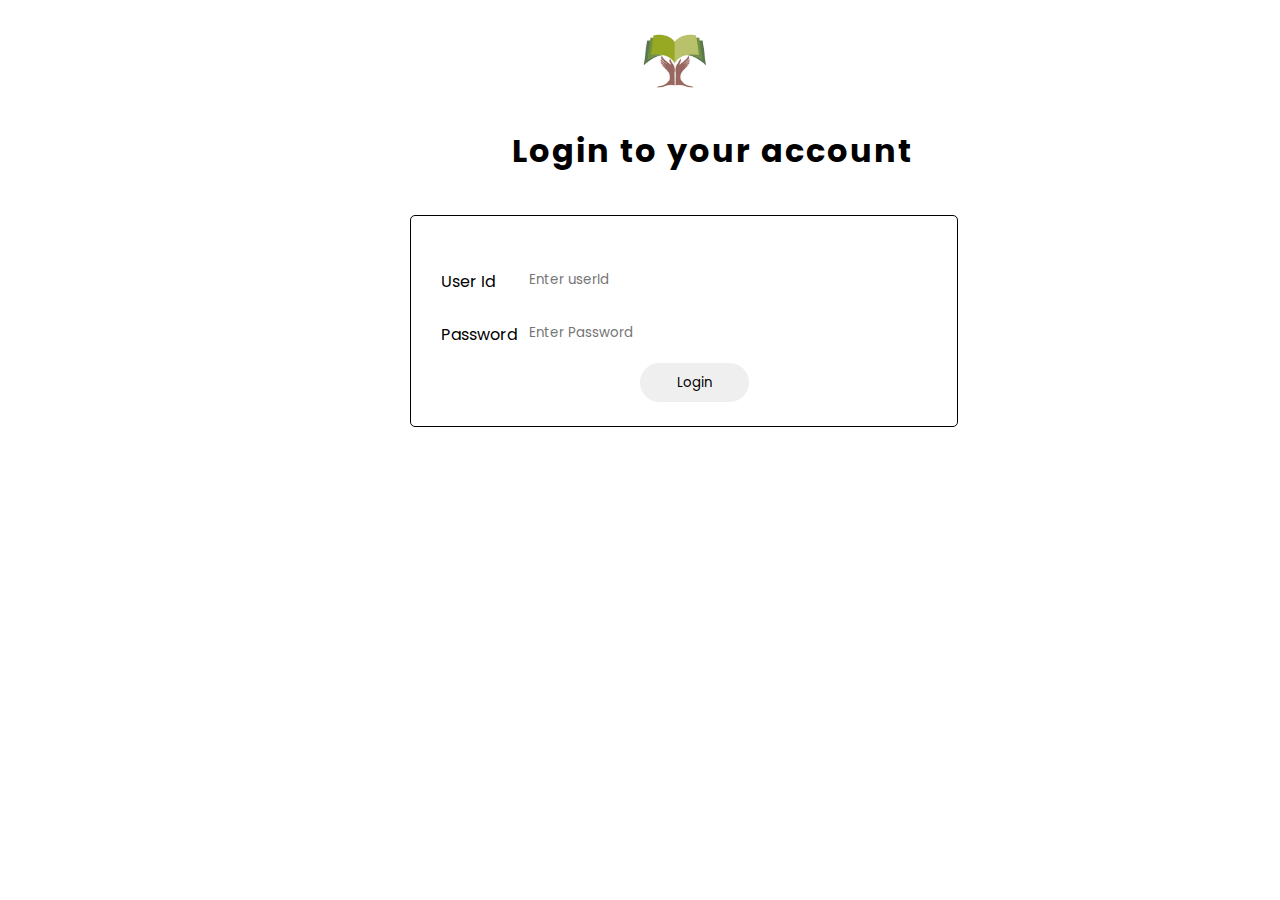
<file: index.html>
<!DOCTYPE html>
<html lang="en">

<head>
    <meta charset="UTF-8">
    <meta name="viewport" content="width=device-width, initial-scale=1.0">
    <title>Liabrary Managment</title>
    <link rel="stylesheet" href="style.css">
</head>
<body>
    <div class="nav-logo">
        <img src="./img/download.png" style="width: 70px; height: 60px;">
    </div>
    <h1>Login to your account</h1>
    <div class="main-container">
        <div class="userID">
            <label for="email">User Id</label>
            <input class="input" type="text" id="userId" placeholder="Enter userId">
        </div>

        <div class="uerPass">
            <label>Password</label>
            <input class="input" type="password" id="password" placeholder="Enter Password">
        </div>

        <button id="loginBtn" class="btn">Login</button>
        <div id="errorMessage" style="color: red;"></div>
    </div>

    <script src="script.js"></script>
</body>

</html>
</file>
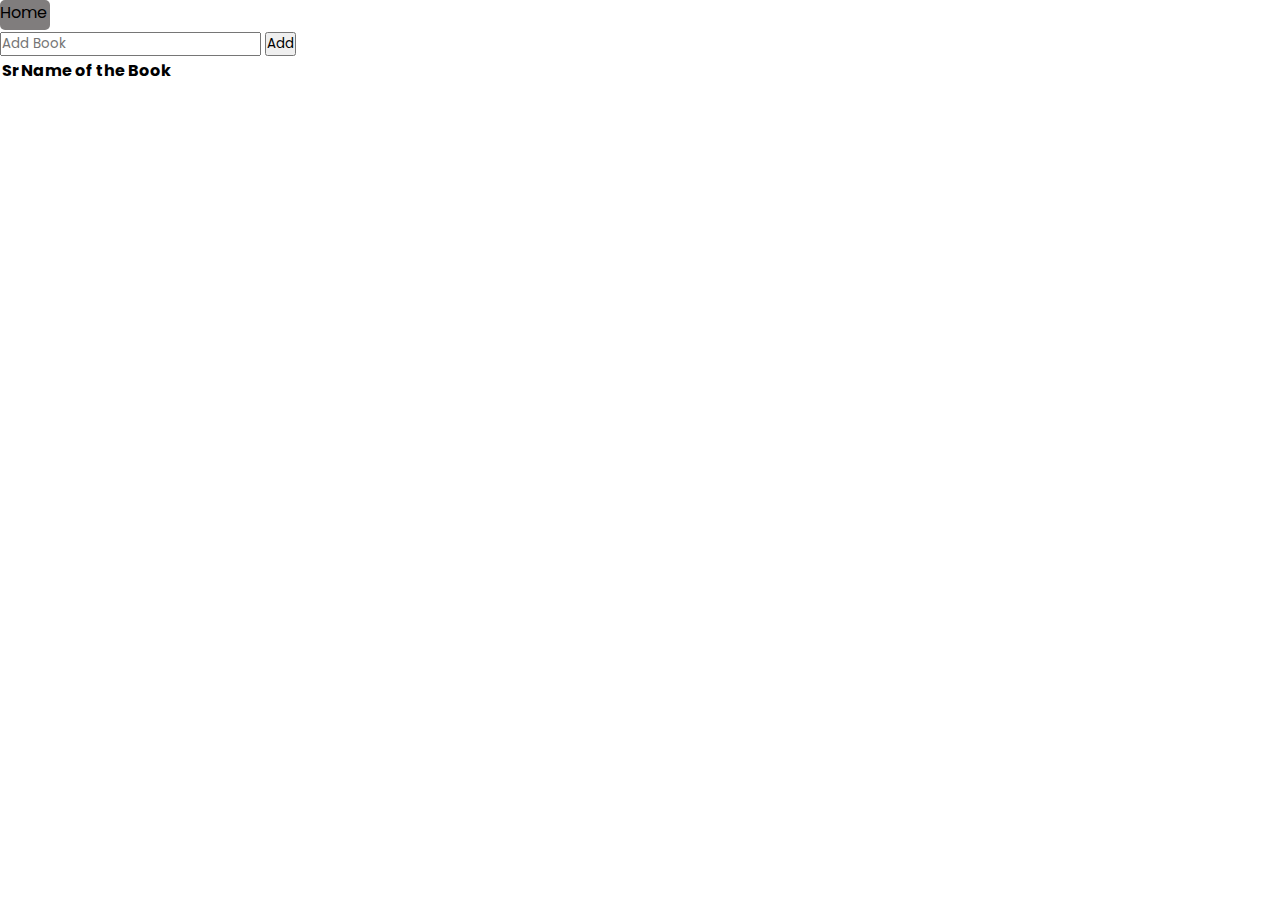
<file: Book-1.html>
<!DOCTYPE html>
<html lang="en">
<head>
    <meta charset="UTF-8">
    <meta name="viewport" content="width=device-width, initial-scale=1.0">
    <title>Book Management</title>
    <link rel="stylesheet" href="Book-1.css">
    <link href="https://cdn.jsdelivr.net/npm/bootstrap@5.1.3/dist/css/bootstrap.min.css" rel="stylesheet" integrity="sha384-1BmE4kWBq78iYhFldvKuhfTAU6auU8tT94WrHftjDbrCEXSU1oBoqyl2QvZ6jIW3" crossorigin="anonymous">
    <link rel="stylesheet" href="https://cdnjs.cloudflare.com/ajax/libs/font-awesome/4.7.0/css/font-awesome.min.css">
    <link rel="stylesheet" href="https://cdnjs.cloudflare.com/ajax/libs/font-awesome/4.7.0/css/font-awesome.min.css">
  
</head>
<body>
  <header>
    <div class="backToHome">
        <a href="welcom.html"> Home</a>
    </div>
</header>
    <div class="container-fluid">
        <div class="container">
            <div class="mx-auto mt-5"   >
                <div class="input-group mb-3">
                    <input type="text" id="username" class="form-control" placeholder="Add Book" aria-label="Recipient's username" aria-describedby="button-addon2">
                    <button id="addUser" class="btn text-white btn-info" type="button"  id="basic-addon2">Add</span>
                  </div>
            <div class="display">
                <table class="table">
                    <thead>
                      <tr>
                        <th scope="col">Sr</th>
                        <th scope="col">Name of the Book</th>
                      </tr>
                    </thead>
                    <tbody id="records">
                      <tr>
                        <th scope="row">1</th>
                        <td>wing of fire</td>
                       <td><i class="btn text-white fa fa-edit btn-info mx-3">  </i><i class="btn btn-danger text-white fa fa-trash-o  btn-info mx-3" >  </i></i></td>
                        
                      </tr>
                    </tbody>
                  </table>
            </div>
            </div>
        </div>
    </div>

<script src="Book.js"></script>  
</body>
</html>
</file>
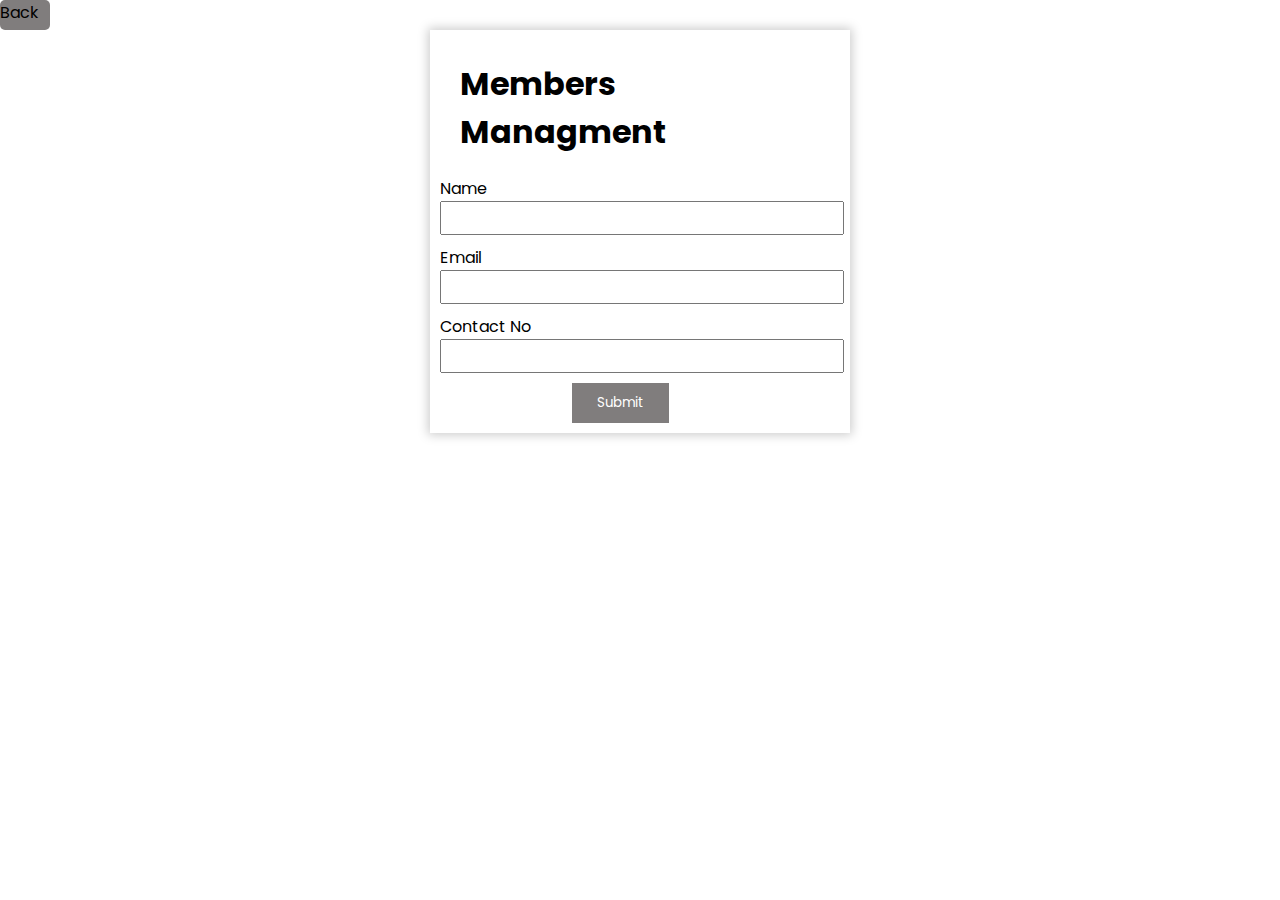
<file: Member_Managmet1.html>
<!DOCTYPE html>
<html lang="en">
<head>
    <meta charset="UTF-8">
    <meta name="viewport" content="width=device-width, initial-scale=1.0">
    <title>Member_Mangment</title>
    <link rel="stylesheet" href="Member_Mang.css">
 
</head>
<body>
    <header>
        <div class="backToHome">
            <a href="welcom.html"> Back</a>
        </div>
    </header>
    <form id="form">
        <h1>Members Managment</h1>
        <label for="">Name</label>
        <input type="text" name="uname" required/>
        <label for="">Email</label>
        <input type="email" name="email" required/>
        <label for="">Contact No</label>
        <input type="number" name="phone" required/>
        <button>Submit</button>
    </form>

    <div class="main">
        <div class="items">
            <span>&times;</span>
            <h5>Name</h5>
            <div>Manisha Hirve</div>
            <h5>Email</h5>
            <div>manishahirve7@gmail.com</div>
            <h5>Contact</h5>
            <div>8668250257</div>
        </div>

    </div>
    

   <script src="Member_Mang.js"></script>
</body>
</html>
</file>
<file: style.css>
@import url('https://fonts.googleapis.com/css2?family=Poppins:ital,wght@0,100;0,200;0,300;0,400;0,500;0,600;0,700;0,800;0,900;1,100;1,200;1,300;1,400;1,500;1,600;1,700;1,800;1,900&display=swap');
*{
    margin: 0px;
    padding: 0px;
    font-family: "Poppins", sans-serif
}
body{
    background-image: url(https://st2.depositphotos.com/1518767/10655/i/450/depositphotos_106557848-stock-photo-students-desk-against-library-shelf.jpg);
    background-repeat: no-repeat;
    background-size: cover;
    font-family: "Poppins", sans-serif
}
.main-container{
    position: relative;
    left: 32%;
    border: 1px solid black;
    /* box-shadow: 2px 2px 4px rgba(0, 0, 0, 0.3); */
    top: 100px;
    width: 38%;
    height: 150px;
    border-radius: 5px;
    
    padding: 30px;
}
.main-container:hover{
    box-shadow: 2px 2px 4px rgba(10, 10, 10, 0.6);
}
.input{
    width: 97%;
    height: 28px;
    padding: 5px;
    margin-top: 15px;
    border-radius: 15px;
    border: none;
}
.userID{
    display: flex;
  
}
.uerPass{
    display: flex;
}
label{
    width: 100px;
    margin-top: 23px;
}
.btn{
    position: absolute;
    left: 42%;  
    top:70%;
    width: 20%;
    height: 39px;
    border-radius: 25px;
    border: none;
}
.btn:hover{
    box-shadow: 0 0 10px rgba(0, 0, 0, 0.5);
    background-color: rgb(179, 204, 196);
}
h1{
    position: relative;
    left: 40%;
    top:60px;
    letter-spacing: 2px;

}
.nav-logo{
    position: relative;
    left: 50%;
    top:30px;
}
#errorMessage{
    margin-top: 80px;
    font-size: 18px;
}
</file>
<file: Book-1.css>
@import url('https://fonts.googleapis.com/css2?family=Poppins:ital,wght@0,100;0,200;0,300;0,400;0,500;0,600;0,700;0,800;0,900;1,100;1,200;1,300;1,400;1,500;1,600;1,700;1,800;1,900&display=swap');
*{
    margin: 0px;
    padding: 0px;
    box-sizing: border-box;
    font-family: "Poppins", sans-serif
}
body{
    background-image: url(https://t4.ftcdn.net/jpg/05/42/73/17/360_F_542731787_npIDENXs9NMkl1mtyHKj8De2WBL2vnFW.jpg);
    background-repeat: no-repeat;
    background-size: cover;
    font-family: "Poppins", sans-serif
}
.backToHome{
    background-color: rgba(76, 72, 72, 0.709);
    color: aliceblue;
    border: none;
    cursor: pointer;
    width: 50px;
    height: 30px;
    border-radius: 5px;
 
}
.backToHome a{
    text-decoration: none;
    color:black;
   margin-top: 15px;
}
</file>
<file: Member_Mang.css>
@import url('https://fonts.googleapis.com/css2?family=Poppins:ital,wght@0,100;0,200;0,300;0,400;0,500;0,600;0,700;0,800;0,900;1,100;1,200;1,300;1,400;1,500;1,600;1,700;1,800;1,900&display=swap');
*{
    margin: 0px;
    padding: 0px;
    font-family: "Poppins", sans-serif
    /* background-image: url(https://t4.ftcdn.net/jpg/05/42/73/17/360_F_542731787_npIDENXs9NMkl1mtyHKj8De2WBL2vnFW.jpg); */
}
body{
    background-image: url(https://t4.ftcdn.net/jpg/05/42/73/17/360_F_542731787_npIDENXs9NMkl1mtyHKj8De2WBL2vnFW.jpg);
    background-repeat: no-repeat;
   background-size: cover;

}
form{
    width: 400px;
    margin: auto;
    padding: 10px;
    box-shadow: 0px 0px 10px 2px #ccc;
 
}
form h1{
   padding: 20px; 
}
form label{
    display: block;
    font-size: 16px;

}
form input{
    width: 100%;
    height: 30px;
    margin-bottom: 10px;

}
form button{
    margin-left: 33%;
    padding:10px 25px ;
    /* background-color: aquamarine; */
    background-color: rgba(76, 72, 72, 0.709);
    color:white;
    border: none;
    cursor: pointer;
   
}
.main{
    display: flex;
    width: 1320px;
    margin: auto;
    flex-wrap: wrap;        /* if create more than 4 box then come down*/
    /* border:1px solid green */
}
.items{
    flex-basis: 20%;        /*use to decide width*/
    margin: 1%;
    box-shadow: 0px 0px 10px 2px #ccc;
    padding: 1%;
    position: relative;
}
.items span{
    position: absolute;
    right: 0px;
    top: 0px;
    font-size: 30px;
    cursor: pointer;
}
.items h5{
    margin-top: 10px;
}
.backToHome{
    background-color: rgba(76, 72, 72, 0.709);
    color: aliceblue;
    border: none;
    cursor: pointer;
    width: 50px;
    height: 30px;
    border-radius: 5px;
 
}
a{
    text-decoration: none;
    color:black;
   margin-top: 15px;
}
</file>
